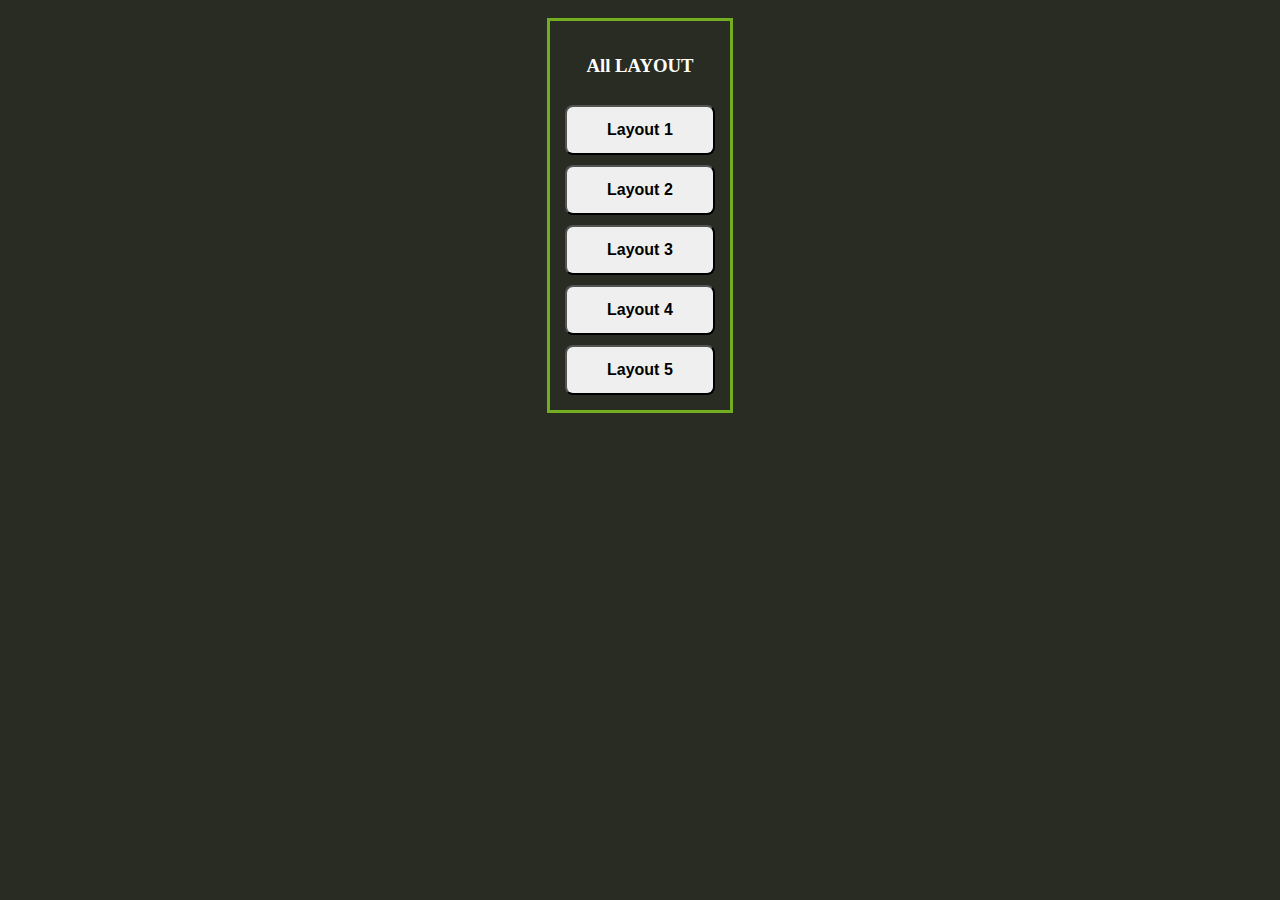
<file: layout/index.html>
<!DOCTYPE html>
<html lang="en">
<head>
    <meta charset="UTF-8">
    <meta name="viewport" content="width=device-width, initial-scale=1.0">
    <title>All Layout</title>
    <style>
        body{
            background-color: rgb(40, 44, 35);
            padding: 10px 10px;
        }
        body h3 {
            text-align: center;
            color: white;
        }
        .button-all {
            border-radius: 8px;
            padding: 14px 40px;
            font-size: 16px;
            margin-top: 10px;
        }
        .button-all:hover{
            box-shadow: 0 12px 16px 0 rgba(0,0,0,0.24), 0 17px 50px 0 rgba(0,0,0,0.19);
            transition-duration: 0.4s;
            color: rgb(65, 70, 59);
            background-color: rgb(139, 111, 91);
            }
        .center {
              margin: auto;
             width: 150px;
             border: 3px solid #73AD21;
            padding: 15px;
        }

    </style>
</head>
<body>
   
    <div class="center">
        <h3>All LAYOUT</h3>
        <a href="layout 1/Index.html">
            <button type="button" class="button-all"> <b> Layout 1</b> </button>
        </a> 
        <br>
        <a href="layout 2/index.html">
            <button type="button" class="button-all"> <b> Layout 2</b> </button>
        </a>
        <br>
        <a href="layout 3/index.html">
            <button type="button" class="button-all"> <b> Layout 3</b> </button>
        </a>
        <br>
        <a href="layout 4/index.html">
            <button type="button" class="button-all"> <b> Layout 4</b> </button>
        </a>
        <br>
        <a href="layout 5/index.html">
            <button type="button" class="button-all"> <b> Layout 5</b> </button>
        </a>
    
    </div>

    
</body>
</html>
</file>
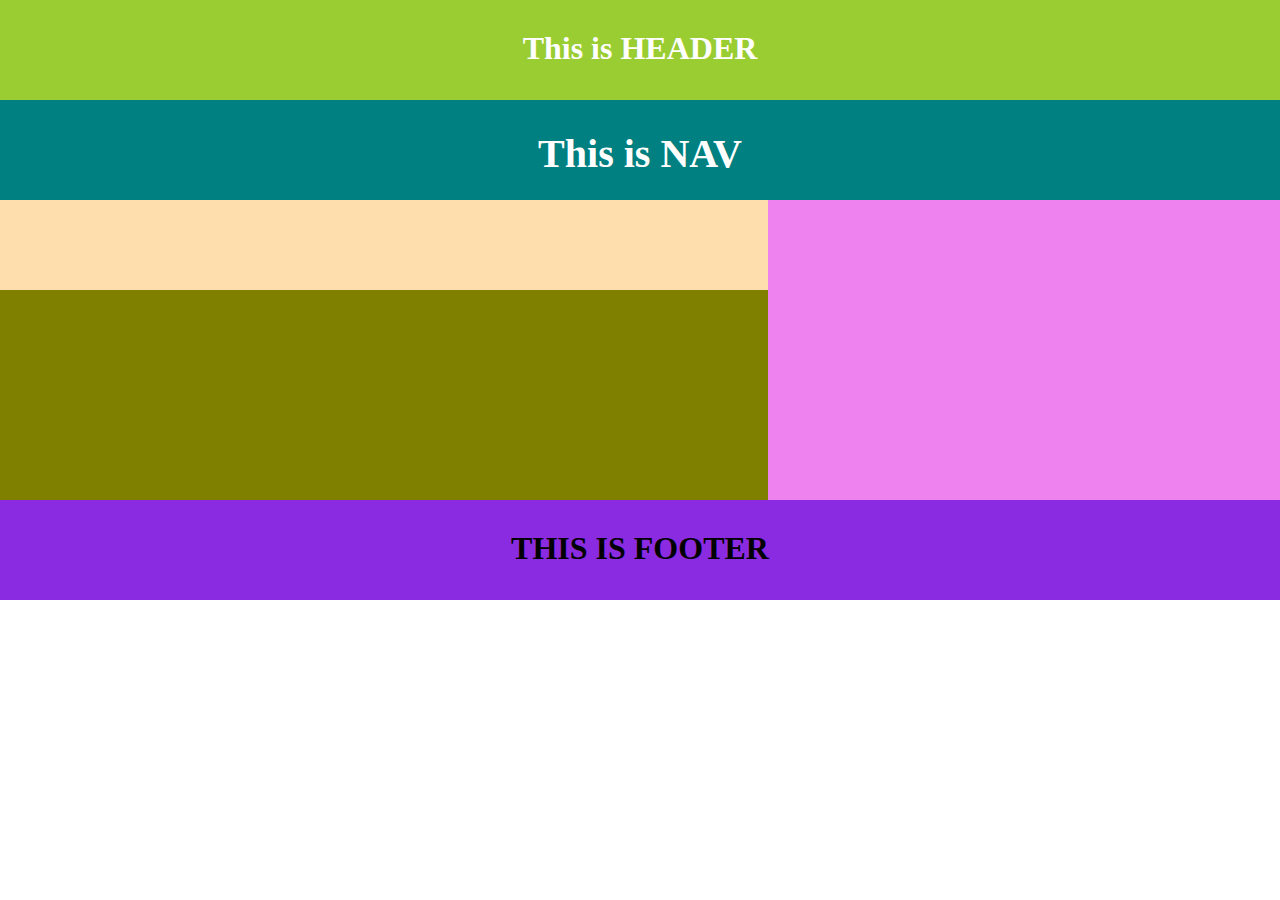
<file: layout/layout 1/Index.html>
<!DOCTYPE html>
<html lang="en">
<head>
    <meta charset="UTF-8">
    <meta name="viewport" content="width=device-width, initial-scale=1.0">
    <title>layout 1</title>
    <link rel="stylesheet" href="style.css">
</head>
<body>
    <header>
        <h1>
            This is HEADER
        </h1>
    </header>
    <nav>
        <h1>
            This is NAV
        </h1>
    </nav>
    <section class="article-section">

        <div class="Left-block">
            <div class="top"></div>
            <div class="bottom"></div>
        </div>
        <div class="Right-block">
        </div>
    </section> 
    <footer>
        <h1> THIS IS FOOTER </h1>
    </footer>
</body>
</html>
</file>
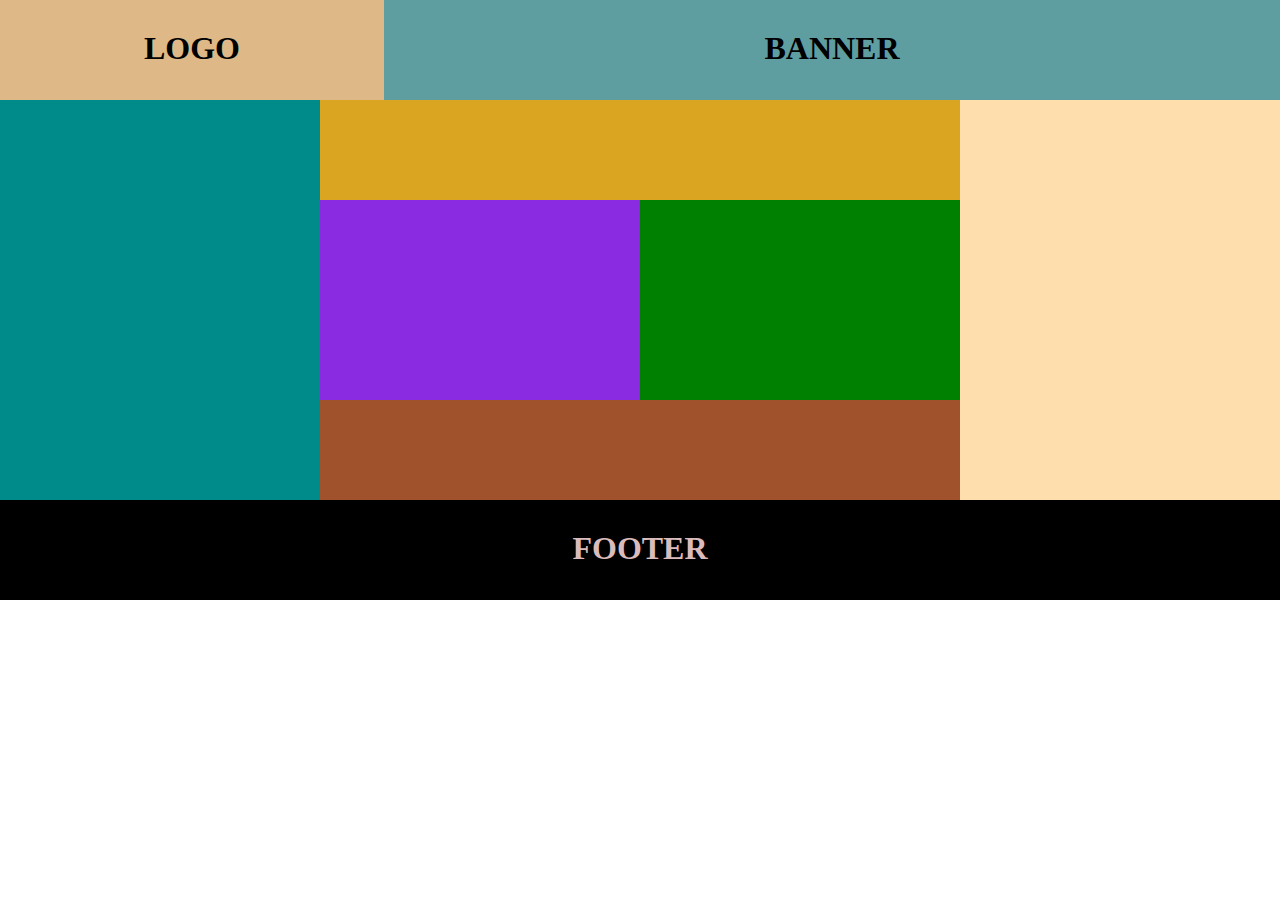
<file: layout/layout 2/index.html>
<!DOCTYPE html>
<html lang="en">
<head>
    <meta charset="UTF-8">
    <meta name="viewport" content="width=device-width, initial-scale=1.0">
    <title>layout 2</title>
    <link rel="stylesheet" href="style.css">
</head>
<body>
    <header>
        <div class="logo">
            <h1>LOGO</h1>
        </div>
        <div class="banner">
            <h1>BANNER</h1>
        </div>
    </header>
    
    <section  class="content">
        <div class="left-block"></div>
        <div class="center">
            <div class="top"></div>
            <div class="middle">
                <div class="middle-left"></div>
                <div class="middle-right"></div>
            </div>
            <div class="bottom"></div>
        </div>
        <div class="right-block"></div>
    </section>
    <footer>
        <h1>FOOTER</h1>
    </footer>
</body>
</html>
</file>
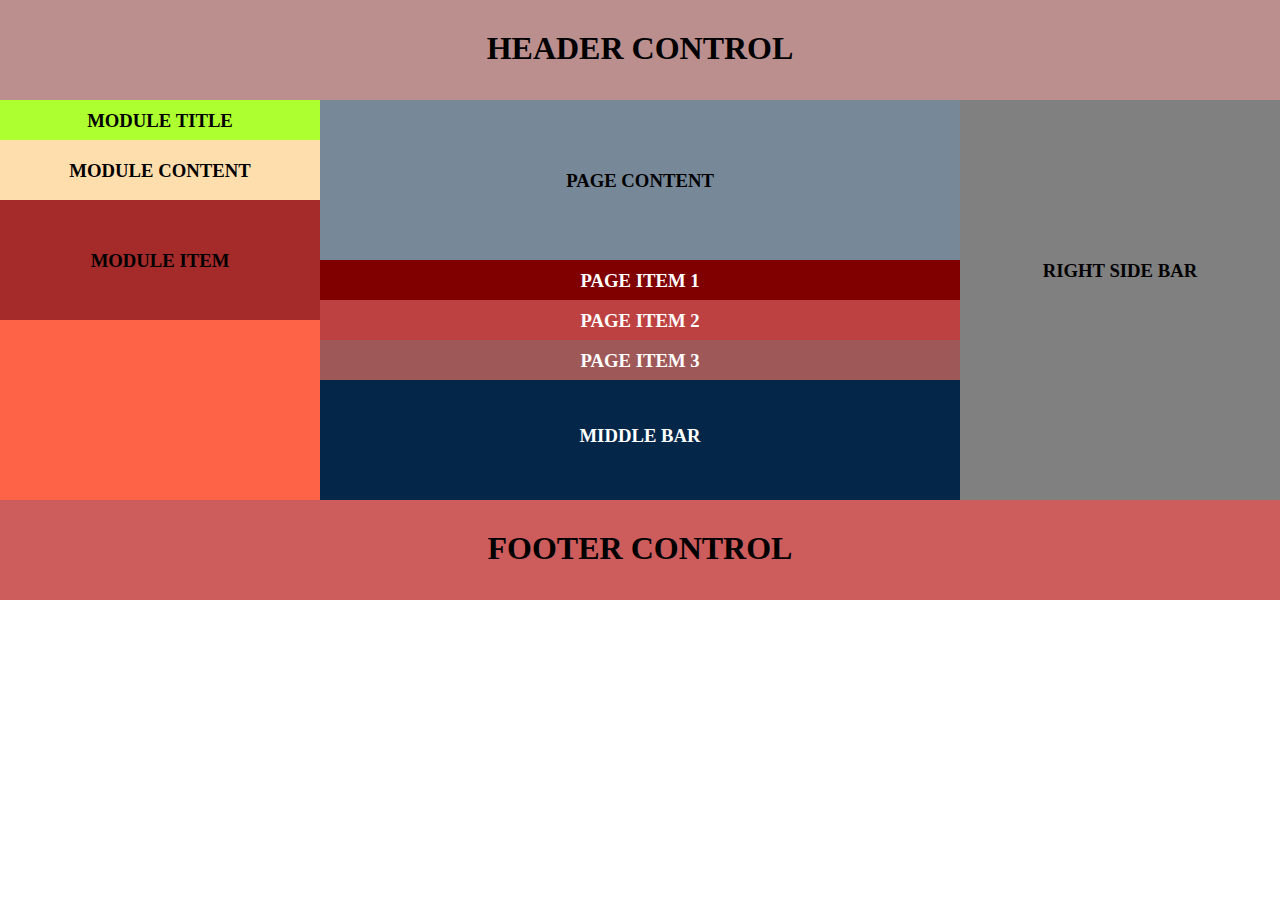
<file: layout/layout 3/index.html>
<!DOCTYPE html>
<html lang="en">
<head>
    <meta charset="UTF-8">
    <meta name="viewport" content="width=device-width, initial-scale=1.0">
    <title>layout 3</title>
    <link rel="stylesheet" href="style.css">
</head>
<body>
    
    <header>
        <div>
            <h1>HEADER CONTROL</h1>
        </div>
    </header>
    
    <section>

        <div class="left-block">
            <div class="module-title">
                <h3 class="module-title-h3">MODULE TITLE</h3>
            </div>
            <div class="module-content">
                <h3 class="module-content-h3">MODULE CONTENT</h3>
            </div>
            <div class="module-item">
                <h3 class="module-item-h3">MODULE ITEM</h3>
            </div>
        </div>
       
        <div class="middle-block">
            <div class="page-content">
                <h3 class="page-content-h3">PAGE CONTENT</h3>
            </div>
            <div class="page-item1">
                <h3 class="page-item-h3">PAGE ITEM 1</h3>
            </div>
            <div class="page-item2">
                <h3 class="page-item-h3">PAGE ITEM 2</h3>
            </div>
            <div class="page-item3">
                <h3 class="page-item-h3">PAGE ITEM 3</h3>
            </div>
            <div class="middle-bar">
                <h3 class="middle-bar-h3">MIDDLE BAR</h3>
            </div>
        </div>
        
        <div class="right-block">
            <h3 class="right-block-h3">RIGHT SIDE BAR</h3>
        </div>
    </section>
    
    <footer>
        <div>
            <h1>FOOTER CONTROL</h1>
        </div>
    </footer>
</body>
</html>
</file>
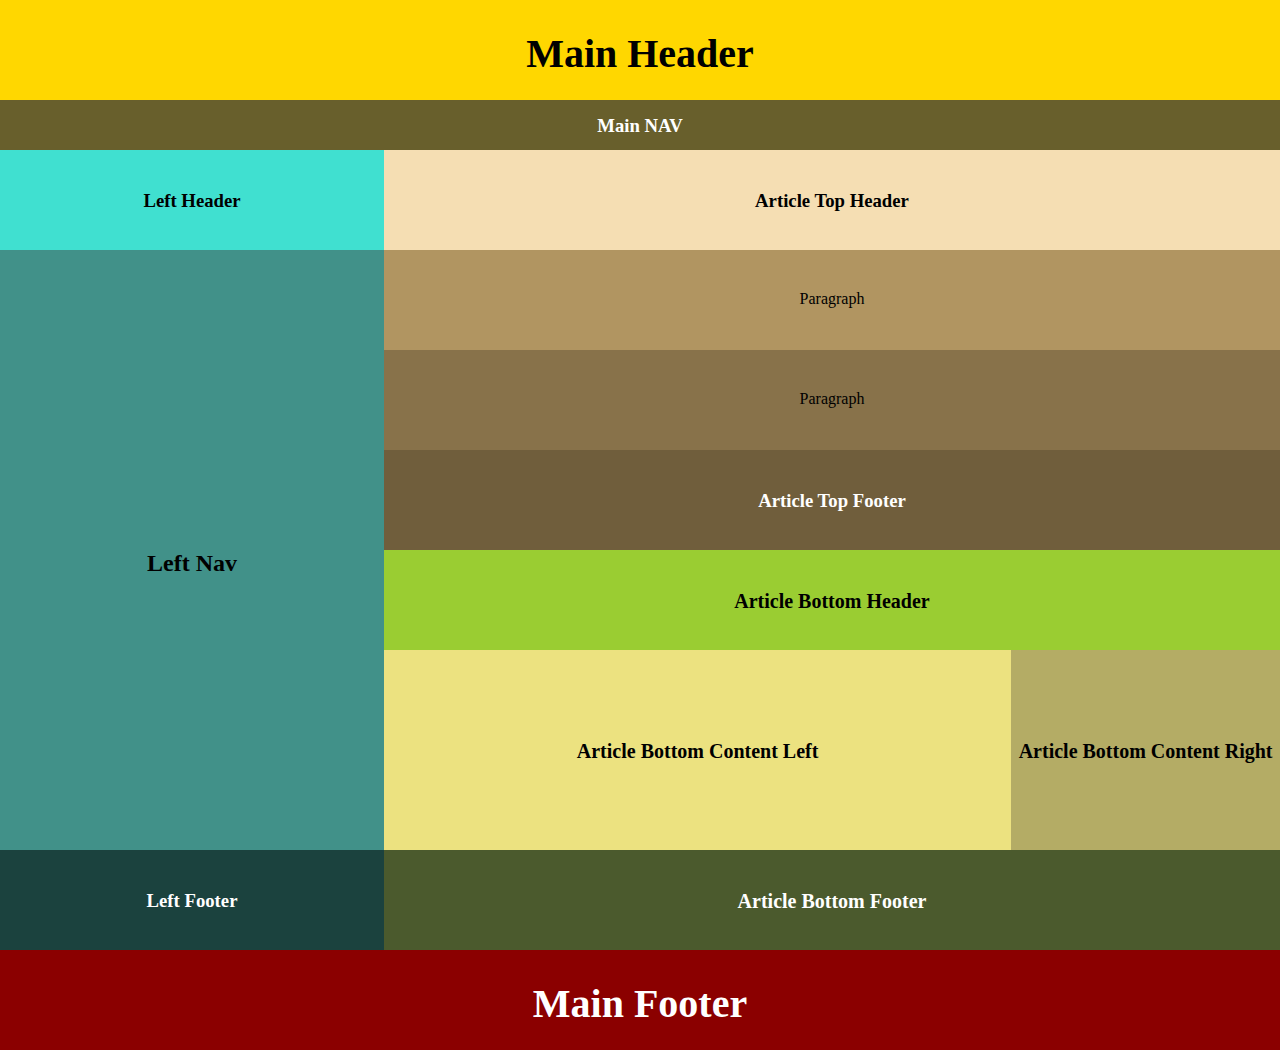
<file: layout/layout 4/index.html>
<!DOCTYPE html>
<html lang="en">
<head>
    <meta charset="UTF-8">
    <meta name="viewport" content="width=device-width, initial-scale=1.0">
    <title>layout 4</title>
    <link rel="stylesheet" href="style.css">
</head>
<body>

    <header>
        <div class="head">
            <h1> Main Header</h1>
        </div>
        <div class="nav">
            <h3 class="header-nav">Main NAV</h3>
        </div>
     </header>
    <section>
        <div class="left-block">
            <div class="left-header">
                <h3 class="left-header-block">Left Header</h3>
            </div>
            <div class="left-nav">
                <h2 class="left-nav-block">Left Nav</h2>
            </div>
            <div class="left-footer">
                <h3 class="left-footer-block">Left Footer</h3>
            </div>
        </div>
        <div class="right-block">
            <div class="article-top">
                <div class="article-top-header">
                    <h3 class="article-top-header-h3">Article Top Header</h3>
                </div>
                <div class="article-top-p1">
                    <p class="article-top-p1-p">Paragraph</p>
                </div>
                <div class="article-top-p2">
                    <p class="article-top-p2-p">Paragraph</p>
                </div>
                <div class="article-top-footer">
                    <h3 class="article-top-footer-h3">Article Top Footer</h3>
                </div>
            </div>
            <div class="article-bottom">
                <div class="article-bottom-header">
                    <h3 class="article-bottom-header-h3">Article Bottom Header</h3>
                </div>
                <div class="article-bottom-content">
                    <div class="article-bottom-content-left">
                        <h6 class="article-bottom-content-left-h6">Article Bottom Content Left</h6>
                    </div>
                    <div class="article-bottom-content-right">
                        <h6 class="article-bottom-content-right-h6">Article Bottom Content Right</h6>
                    </div>
                </div>
                <div class="article-bottom-footer">
                    <h3 class="article-bottom-footer-h3">Article Bottom Footer</h3>
                </div>
            </div>
        </div>
    </section>
    <footer>
        <h1>Main Footer</h1>
    </footer>
</body>
</html>
</file>
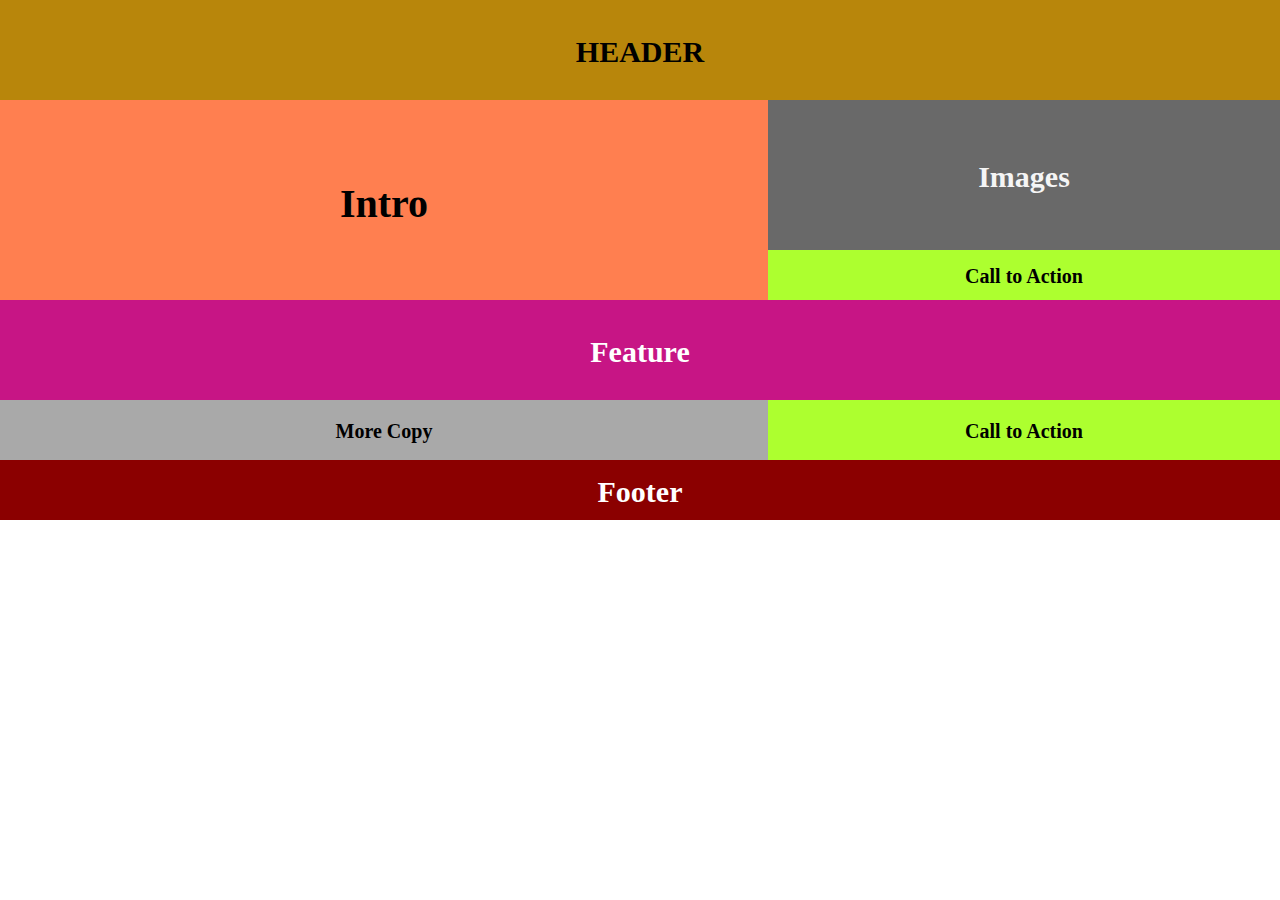
<file: layout/layout 5/index.html>
<!DOCTYPE html>
<html lang="en">
<head>
    <meta charset="UTF-8">
    <meta name="viewport" content="width=device-width, initial-scale=1.0">
    <title>layout 5</title>
    <link rel="stylesheet" href="style.css">
</head>
<body>
    <header>
        <h1>
            HEADER
        </h1>
    </header>
    <section>
        <div class="top-section">
            <div class="intro-section">
                <h3 class="intro-section-h3">
                    Intro
                </h3>
            </div>
            <div class="image-call">
                <div class="top-image-section">
                    <h3 class="top-image-section-h3">
                        Images
                    </h3>
                </div>
                <div class="top-call-section">
                    <h3 class="top-call-section-h3">
                        Call to Action
                    </h3>
                </div>
            </div>
        </div>
        <div class="feature">
            <h2 class="feature-h3">Feature</h2>
        </div>
        <div class="bottom-section">
            <div class="bottom-more-section">
                <h3 class="bottom-more-section-h3">More Copy</h3>
            </div>
            <div class="bottom-call-section">
                <h3 class="bottom-call-section-h3">Call to Action</h3>
            </div>
        </div>
    </section>
    <footer>
        <h2>Footer</h2>
    </footer>
</body>
</html>
</file>
<file: layout/layout 1/style.css>
* {
    margin: 0;
    padding: 0;
}
header {
    background-color: yellowgreen;
    text-align: center;
    height: 100px;
    color: white;
}
header h1 {
padding-top: 30px;
}
nav {
    background-color: teal;
    text-align: center;
    height: 100px;
    color: white;
}
nav h1 {
    padding-top: 30px;
    font-size: 40px;
}
.article-section {
    height: 300px;
    background-color: tomato;
}
.Left-block {
    width: 60%;
    background-color: turquoise;
    height: 300px;
    float: left;

}
.Right-block {
    width: 40%;
    background-color: violet;
    height: 300px;
    float: right;

}
.top {

    height: 30%;
    background-color: navajowhite;
}
.bottom {
    background-color: olive;
    height: 70%;

}
footer {
    height: 100px;
    background-color: blueviolet;
    text-align: center;
}
footer h1 {
    padding-top: 30px;
    font-size: 40pxS;
}
</file>
<file: layout/layout 2/style.css>
* {
    margin: 0;
    padding: 0;
}
header {
    height: 100px;
    background-color: black;
    width: 100%;
    text-align: center;
    overflow: hidden;
}
.logo {
    width: 30%;
    background-color: burlywood;
    height: 100px;
    float: left;
}
header div h1 {
    padding-top: 30px;
}
.banner {
    width: 70%;
    background-color: cadetblue;
    height: 100px;
    float: right;
}

.content {
    height: 400px;
    background-color: chocolate;

}
.left-block {
    width: 25%;
    background-color: darkcyan;
    height: 400px;
    float: left;
}
.center {
    width: 50%;
    background-color: orange;
    height: 400px;
    float: left;

}
.right-block {
    width: 25%;
    background-color: navajowhite;
    height: 400px;
    float: right;
}
.top {
    height: 25%;
    background-color: goldenrod;
}
.middle {
    height: 50%;
    background-color: rebeccapurple;
    overflow: hidden;
}
.bottom {
    height: 25%;  
    background-color: sienna;
}
.middle-left {
    height: 100%;
    width: 50%;
    background-color: blueviolet;
    float: left;
}
.middle-right {
    height: 100%;
    width: 50%;
    background-color: green;
    float: right;
}
footer {
    height: 100px;
    background-color: black;
    overflow: hidden;
    text-align: center;
    color: rgb(218, 188, 188);
}
footer h1 {
    padding-top: 30px;
}
</file>
<file: layout/layout 3/style.css>
* {
    margin: 0;
    padding: 0;
}
/* header section area deign */
header {
    height: 100px;
    background-color: rosybrown;
    text-align: center;
    width: 100%;
}
header h1 {
    padding-top: 30px;
}
/* Content Area Design */
section {
    height: 400px;
    background-color: white;
    width: 100%;

}
/* left block design */
.left-block {
    width: 25%;
    height: 400px;
    background-color: tomato;
    float: left;
    text-align: center;
}
.module-title {
    height: 10%;
    background-color: greenyellow;
    width: 100%;
}
.module-title-h3 {
    padding-top: 10px;
}

.module-content {
    height: 15%;
    background-color: navajowhite;
    width: 100%;
}
.module-content-h3 {
    padding-top: 20px;
}
.module-item {
    height: 30%;;
    background-color: brown;
    width: 100%;
}
.module-item-h3 {
    padding-top: 50px;
}


/* middle blcok design */
.middle-block {
    width: 50%;
    height: 400px;
    background-color: orange;
    float: left;
    text-align: center;

}
.page-content {
    height: 40%;
    width: 100%;
    background-color: lightslategrey;
}
.page-content-h3 {
    padding-top: 70px;
}
.page-item1 {
    height: 10%;
    width: 100%;
    background-color: maroon;
    color: white;
}
.page-item2 {
    height: 10%;
    width: 100%;
    background-color: rgb(190, 65, 65);
    color: white;
}
.page-item3 {
    height: 10%;
    width: 100%;
    background-color: rgb(158, 88, 88);
    color: white;
}
.page-item-h3 {
    padding-top: 10px;
}
.middle-bar {
    height: 30%;
    width: 100%;
    background-color: rgb(4, 38, 73);
    color: white;
}
.middle-bar-h3 {
    padding-top: 45px;
}
/* right block area design */
.right-block {
    width: 25%;
    height: 400px;
    background-color: gray;
    float: left;
    text-align: center;
}
.right-block-h3 {
    padding-top: 50%;
}
/* footer area design */
footer {
    height: 100px;
    background-color: indianred;
    text-align: center;
}
footer h1 {
    padding-top: 30px;
}
</file>
<file: layout/layout 4/style.css>
* {
    margin: 0;
    padding: 0;
}
/* header area design */
header {
    height: 150px;
    width: 100%;
    background-color: whitesmoke;
    text-align: center;
    overflow: hidden;
}
.head {
    background-color: gold;
    height: 100px;
    width: 100%;
}
header div h1 {
    padding-top: 30px;
    font-size: 40px;
}
.nav {
    background-color: rgb(104, 95, 44);
    height: 50px;
    width: 100%;
    color: white;
}
.header-nav {
    padding-top: 15px;
}
/* content area design */
section {
    height:800px;
    width: 100%px;
    background-color: wheat;
    overflow: hidden;
}
/* left content design */
.left-block {
    height: 100%;
    width: 30%;
    background-color: rgb(102, 126, 56);
    float: left;
    text-align: center;
    overflow: hidden;
}
.left-header {
    height: 100px;
    width: 100%;
    background-color: turquoise;
    overflow: hidden;
}
.left-header-block {
    padding-top: 40px;
}

.left-nav {
    height: 600px;
    width: 100%;
    background-color: rgb(65, 145, 137);
    overflow: hidden;
}
.left-nav-block {
    padding-top: 300px;
}
.left-footer {
    height: 100px;
    width: 100%;
    background-color: rgb(27, 66, 62);
    overflow: hidden;
    color: white;
}
.left-footer-block {
    padding-top: 40px;
}
/* Right Content Design */
.right-block {
    height: 800px;
    width: 70%;
    background-color: violet;
    float: right;
    text-align: center;
    overflow: hidden; 
}
.article-top {
    overflow: hidden;
    width: 100%;
    height: 400px;
    background-color: black;
}
.article-top-header {
    height: 100px;
    width: 100%;
    background-color: wheat;
}
.article-top-header-h3 {
    padding-top: 40px;
}
.article-top-p1 {
    height: 100px;
    width: 100%;
    background-color: rgb(177, 149, 97);
}
.article-top-p1-p{
    padding-top: 40px;
}
.article-top-p2 {
    height: 100px;
    width: 100%;
    background-color: rgb(136, 114, 74);
}
.article-top-p2-p{
    padding-top: 40px;
}
.article-top-footer {
    height: 100px;
    width: 100%;
    background-color: rgb(112, 94, 60);
    color: white;
}
.article-top-footer-h3{
    padding-top: 40px;
}
.article-bottom{
    overflow: hidden;
    width: 100%;
    height: 400px;
    background-color: black;
    text-align: center;
}
.article-bottom-header {
    height: 100px;
    width: 100%;
    background-color: yellowgreen;
    overflow: hidden;
}
.article-bottom-header-h3 {
    padding-top: 40px;
    font-size: 20px;

}
.article-bottom-content {
    height: 200px;
    width: 100%;
    background-color: white;
}
.article-bottom-content-left {
    height: 200px;
    width: 70%;
    background-color: rgb(236, 226, 128);
    float: left;
}
.article-bottom-content-left-h6 {
    padding-top: 90px;
    font-size: 20px;
}
.article-bottom-content-right {
    height: 200px;
    width: 30%;
    background-color: rgb(180, 172, 101);
    float: right;
}
.article-bottom-content-right-h6 {
    padding-top: 90px;
    font-size: 20px;
}
.article-bottom-footer {
    height: 100px;
    width: 100%;
    background-color: rgb(75, 90, 45);
    color: white;
}
.article-bottom-footer-h3 {
    padding-top: 40px;
    font-size: 20px;
}
footer {
    height: 100px;
    width: 100%;
    background-color: darkred;
    overflow: hidden;
    color: white;
    text-align: center;
}
footer h1 {
    padding-top: 30px;
    font-size: 40px;
}
</file>
<file: layout/layout 5/style.css>
* {
    margin: 0;
    padding: 0;
}
header {
    height: 100px;
    width: 100%;
    background-color: darkgoldenrod;
    text-align: center;
    overflow: hidden;
}
header h1 {
    padding-top: 35px;
    font-size: 30px;
}
.top-section {
    height: 200px;
    width: 100%;
    background-color: black;
    overflow: hidden;
    text-align: center;
}
.intro-section {
    height: 100%;
    width: 60%;
    background-color: coral;
    float: left;
}
.intro-section-h3 {
    padding-top: 80px;
    font-size: 40px;
}
.image-call {
    height: 100%;
    width: 40%;
    background-color: cornsilk;
    float: right;
    overflow: hidden;
}
.top-image-section {
    height: 150px;
    width: 100%;
    background-color: dimgrey;
    color: whitesmoke;
}
.top-image-section-h3 {
    padding-top: 60px;
    font-size: 30px;
}
.top-call-section {
    height: 50px;
    width: 100%;
    background-color: greenyellow;
}
.top-call-section-h3 {
    font-size: 20px;
    padding-top: 15px;
}
.feature {
    height: 100px;
    width: 100%;
    background-color: mediumvioletred;
    text-align: center;
    color: white;
}
.feature-h3 {
    padding-top: 35px;
    font-size: 30px;
}
.bottom-section {
    height: 60px;
    width: 100%;
    background-color: black;
    text-align: center;
}
.bottom-more-section {
    height: 100%;
    width: 60%;
    background-color: darkgrey;
    float: left;
}
.bottom-more-section-h3 {
    font-size: 20px;
    padding-top: 20px;
}
.bottom-call-section {
    height: 100%;
    width: 40%;
    background-color: greenyellow;
    float: right;
}
.bottom-call-section-h3 {
    font-size: 20px;
    padding-top: 20px;
}
footer {
    height: 60px;
    width: 100%;
    background-color: darkred;
    color: white;
    text-align: center;
}
footer h2 {
    font-size: 30px;
    padding-top: 15px;
}
</file>
